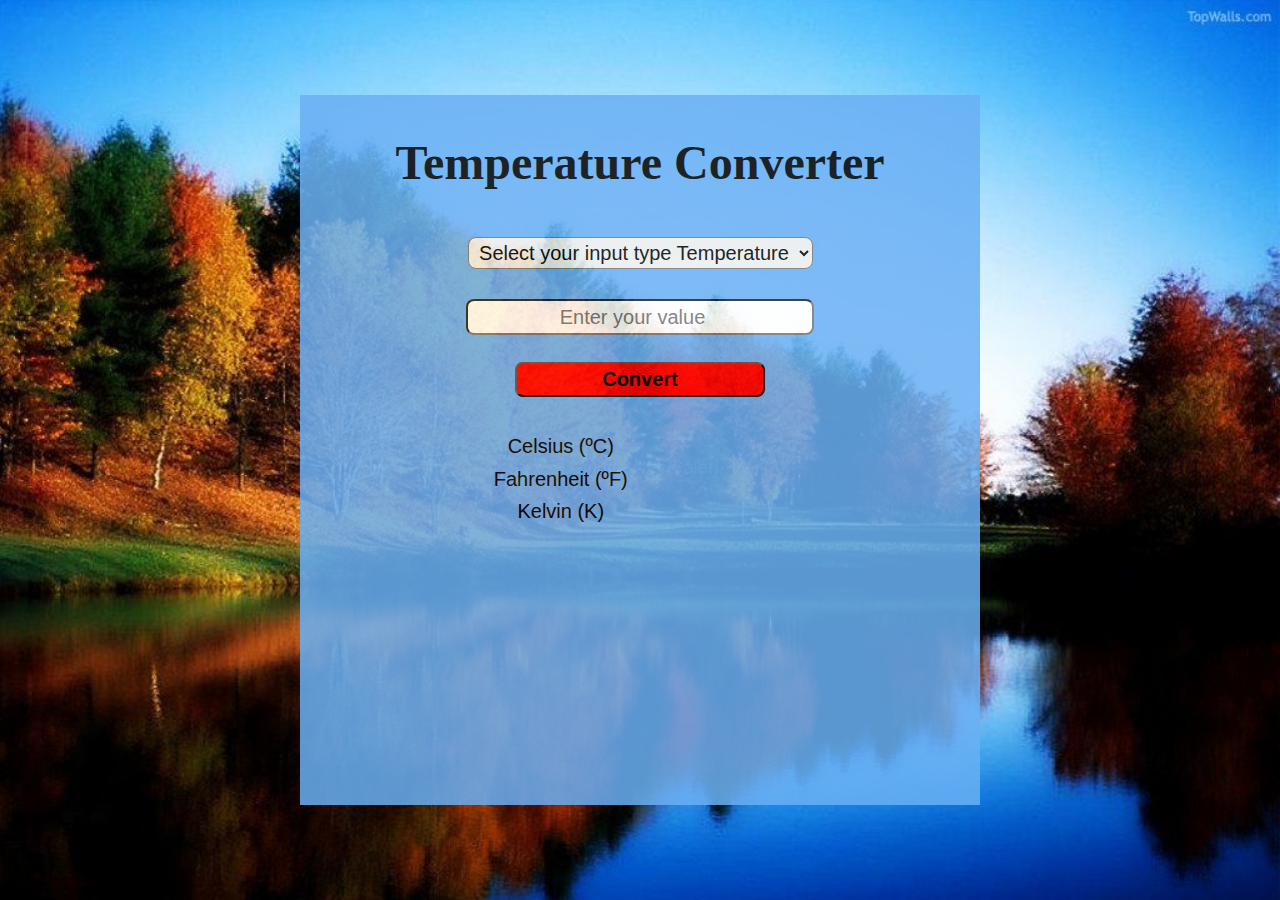
<file: index.html>
<!DOCTYPE html>
<html lang="en">
<head>
    <meta charset="UTF-8">
    <meta name="viewport" content="width=device-width, initial-scale=1.0">
    <link rel = "stylesheet" href="home.css">
    <script  src = "action.js"></script>
    <title>Temperature Converter</title>
<style>
    #type{
    height: 32px ;
    width: 345px ;
}
</style>
</head>
<body>
    <div class = "main">
        <div class = "text">
            <h1>Temperature Converter</h1>
        </div>
        <div class = "sub">
            <!-- <form id = "tempform" method  = "post" onsubmit = "fun()"> -->
                <select id ="type" required>
                        <option value="none" selected disabled hidden>Select your input type Temperature</option>
                        <option value="celsius">Celsius (ºC)</option>
                        <option value="fahrenheit">Fahrenheit (ºF)</option>
                        <option value="kelvin">Kelvin (K)</option>
                </select>
                <br>
                
                <input type= "number" id = "input-val" placeholder = "Enter your value">
                <br>
                <input type = "submit" id = "find" value = "Convert" onclick = "calculate()">
                <br>

                <table class = "answers">
                    <tr>
                        <td>   <label class = "out">Celsius (ºC)</label>  </td>
                        <td>  <output name="temp" id = "ans1" class = "ans"></output>   </td>
                        
                    </tr>
                    <tr>
                        <td>  <label class = "out">Fahrenheit (ºF)</label>   </td>
                        <td>  <output name="temp" id = "ans2" class = "ans"></output>   </td>
                    </tr>
                    <tr>
                        <td>   <label class = "out">Kelvin (K)</label>  </td>
                        <td>   <output name="temp" id = "ans3" class = "ans"></output>  </td>
                    </tr>
                </table>
                
                <!-- <div id = "ram">

                </div> -->
            <!-- </form>     -->
        </div>
    </div>
</body>
</html>
</file>
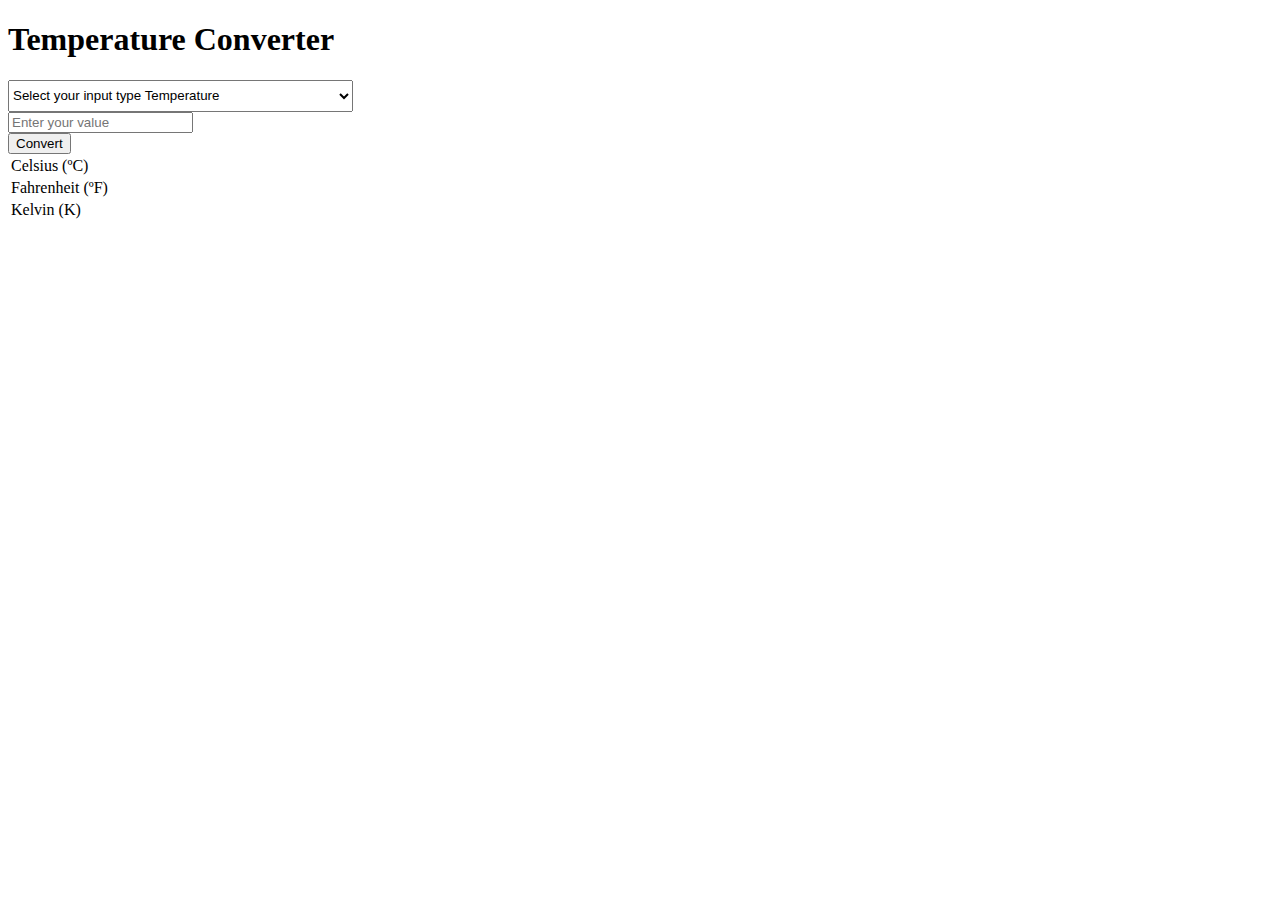
<file: Temperature Conversion/index.html>
<!DOCTYPE html>
<html lang="en">
<head>
    <meta charset="UTF-8">
    <meta name="viewport" content="width=device-width, initial-scale=1.0">
    <link rel = "stylesheet" href="F:\Temperature Converter\Home Page\home.css">
    <script  src = "action.js"></script>
    <title>Temperature Converter</title>
<style>
    #type{
    height: 32px ;
    width: 345px ;
}
</style>
</head>
<body>
    <div class = "main">
        <div class = "text">
            <h1>Temperature Converter</h1>
        </div>
        <div class = "sub">
            <!-- <form id = "tempform" method  = "post" onsubmit = "fun()"> -->
                <select id ="type" required>
                        <option value="none" selected disabled hidden>Select your input type Temperature</option>
                        <option value="celsius">Celsius (ºC)</option>
                        <option value="fahrenheit">Fahrenheit (ºF)</option>
                        <option value="kelvin">Kelvin (K)</option>
                </select>
                <br>
                
                <input type= "number" id = "input-val" placeholder = "Enter your value">
                <br>
                <input type = "submit" id = "find" value = "Convert" onclick = "calculate()">
                <br>

                <table class = "answers">
                    <tr>
                        <td>   <label class = "out">Celsius (ºC)</label>  </td>
                        <td>  <output name="temp" id = "ans1" class = "ans"></output>   </td>
                        
                    </tr>
                    <tr>
                        <td>  <label class = "out">Fahrenheit (ºF)</label>   </td>
                        <td>  <output name="temp" id = "ans2" class = "ans"></output>   </td>
                    </tr>
                    <tr>
                        <td>   <label class = "out">Kelvin (K)</label>  </td>
                        <td>   <output name="temp" id = "ans3" class = "ans"></output>  </td>
                    </tr>
                </table>
                
                <!-- <div id = "ram">

                </div> -->
            <!-- </form>     -->
        </div>
    </div>
</body>
</html>
</file>
<file: home.css>
*{
    margin-top: 0;
    margin-left: 0;
}
body{
    background-image: url('Images/b1.jpg');
    background-size:100%,100%;
    animation:slider 50s infinite linear;
    align-items: center;
    background-repeat: no-repeat;
    background-size: cover;
    /* overflow:hidden; */
}
.main{
    width: 600px;
    padding:40px;
    position: absolute;
    top:50%;
    left:50%;
    transform: translate(-50%,-50%);
    background: rgb(106, 176, 245);
    text-align: center;
    opacity: 0.85;
    height: 70%;
}

.text{
    font-size: 24px;
}
#type,#input-val{
    height: 30px;
    width: 340px;
    margin-top: 15px;
    margin-bottom: 15px;
    border-radius: 8px;
    font-family: 'Franklin Gothic Medium', 'Arial Narrow', Arial, sans-serif;
    font-size: 20px;
    text-align: center;
    color:black;
}

#find{ 
    margin-top: 12px;
    margin-bottom: 12px;
    width: 250px;
    height:35px;
    border-radius: 8px;
    font-size: 20px;
    font-weight: bolder;
    background-color: red;
} 
.ans,.out{
    font-size: 20px;
    font-family: Impact, Haettenschweiler, 'Arial Narrow Bold', sans-serif;
    width: 300px;
    height: 30px;
    border-radius: 8px;
}
.out{
    font-size: 20px;
    font-family:Arial, Helvetica, sans-serif;
    width: 300px;
    height: 30px;
    border-radius: 8px;
}
.answers{
    margin-top:20px;
    text-align: center;
    width:75%;
    height: 100px;
}
@keyframes slider{
    0%{background-image: url('Images/b2.jpg');}
    10%{background-image: url('Images/b3.jpg');}
    20%{background-image: url('Images/b4.jpg');}
    30%{background-image: url('Images/b5.jpg');}
    40%{background-image: url('Images/b6.jpg');}
    50%{background-image: url('Images/b7.jpg');}
    60%{background-image: url('Images/b8.jpg');}
    70%{background-image: url('Images/b9.jpg');}
    80%{background-image: url('Images/b10.jpg');}
    90%{background-image: url('Images/b11.jpg');}
    100%{background-image: url('Images/b12.jpg');}
}
</file>
